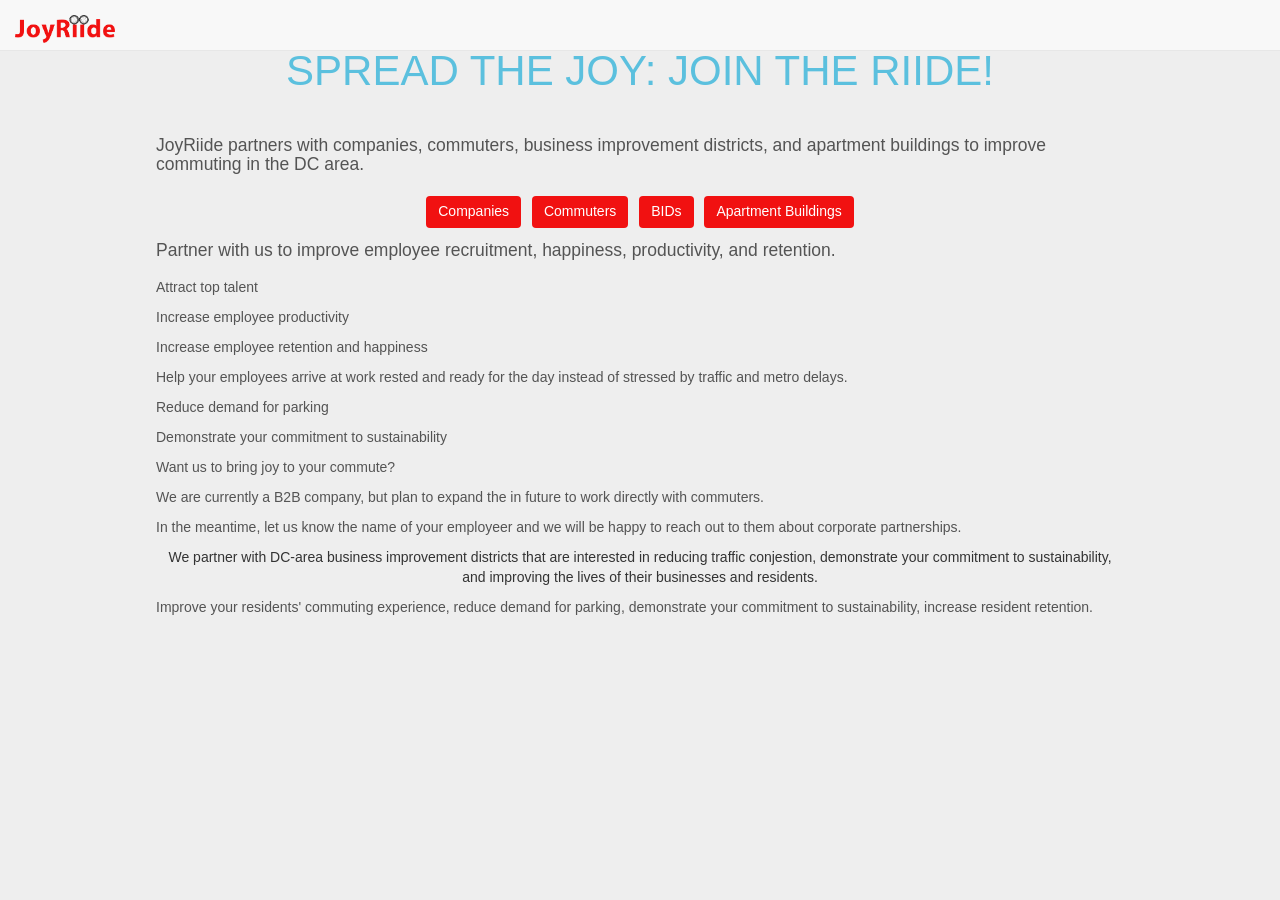
<file: hr.html>
<!DOCTYPE html>
<html>
<head>
  <script src="bower_components/jquery/dist/jquery.min.js"></script>
  <script src="js/app.js"></script>
  <link rel="stylesheet" href="https://maxcdn.bootstrapcdn.com/bootstrap/3.3.5/css/bootstrap.min.css">
  <script src="bower_components/bootstrap/dist/js/bootstrap.js"></script>
  <link rel="stylesheet" href="css/style.css">
  <meta charset="utf-8">
  <meta name="viewport" content="width=device-width, initial-scale=1">
  <title>JoyRiide</title>
</head>

<!-- navbar -->
<nav id="navbar" class="navbar navbar-default navbar-fixed-top">
  <div class="navbar-header">
      <a class="navbar-brand" href="index.html">
        <img src="images/JoyRiide_Logo.png" alt="JoyRiide Logo" width="100" height: "100">
      </a>
    </div>
</nav>

<div class="container">
  <body>

    <!-- Human Resources info -->
    <div id="hrpage">
      <h1>Spread the Joy: join the riide!</h1>
      <h5>JoyRiide partners with companies, commuters, business improvement districts, and apartment buildings to improve commuting in the DC area.</h5>
      <a href="#" class="btn btn-info" role="button">Companies</a>
      <a href="#" class="btn btn-info" role="button">Commuters</a>
      <a href="#" class="btn btn-info" role="button">BIDs</a>
      <a href="#" class="btn btn-info" role="button">Apartment Buildings</a>
    <div id="companies">
      <h5>Partner with us to improve employee recruitment, happiness, productivity, and retention.</h5>
        <p>Attract top talent</p>
        <p>Increase employee productivity</p>
        <p>Increase employee retention and happiness</p>
        <p>Help your employees arrive at work rested and ready for the day instead of stressed by traffic and metro delays.</p>
        <p>Reduce demand for parking</p>
        <p>Demonstrate your commitment to sustainability</p>
    </div>
    <div id="commuters">
        <p>Want us to bring joy to your commute?</p>
        <p>We are currently a B2B company, but plan to expand the in future to work directly with commuters.</p>
        <P>In the meantime, let us know the name of your employeer and we will be happy to reach out to them about corporate partnerships.</p>
    </div>
    <div id="bids"
      <p>We partner with DC-area business improvement districts that are interested in reducing traffic conjestion, demonstrate your commitment to sustainability, and improving the lives of their businesses and residents.</p>
    </div>
    <div id="apartments">
      <p>Improve your residents' commuting experience, reduce demand for parking, demonstrate your commitment to sustainability, increase resident retention.</p>
    </div>

  </body>
</div>
</html>
</file>
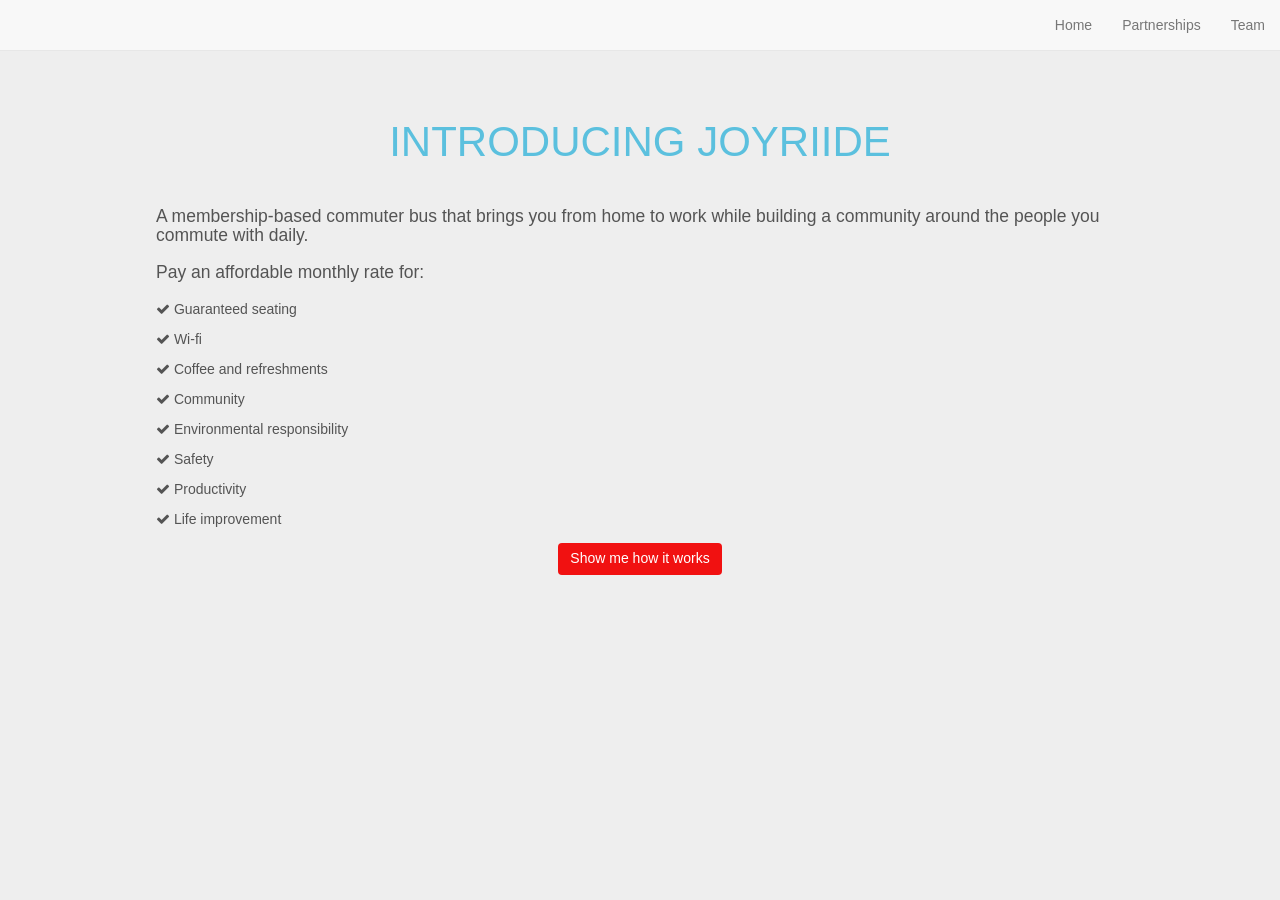
<file: learn.html>
<!DOCTYPE html>
<html lang="en">
<head>
  <script src="bower_components/jquery/dist/jquery.min.js"></script>
  <script src="js/app.js"></script>
  <link rel="stylesheet" href="https://maxcdn.bootstrapcdn.com/bootstrap/3.3.5/css/bootstrap.min.css">
  <script src="bower_components/bootstrap/dist/js/bootstrap.js"></script>
  <link rel="stylesheet" href="https://maxcdn.bootstrapcdn.com/font-awesome/4.4.0/css/font-awesome.min.css">
  <link rel="stylesheet" href="css/style.css">
  <meta charset="utf-8">
  <meta name="viewport" content="width=device-width, initial-scale=1">
  <title>JoyRiide | About</title>
</head>
<body>
  <header class="navbar navbar-default navbar-static-top">
    <div class="container-fluid">
      <nav role="navigation">
        <ul class="nav navbar-nav navbar-right">
          <li><a href="index.html">Home</a></li>
          <li><a href="partner.html">Partnerships</a></li>
          <li><a href="about.html">Team</a></li>
        </ul>
      </nav>
    </div>
  </header>
  <div class="container" role="main">
  <!-- learn more -->
  <div id="learnpage">
    <h1>Introducing JoyRiide</h1>
    <h5>A membership-based commuter bus that brings you from home to work while building a community around the people you commute with daily.</h5>
    <!-- <p>Bad commutes put us a risk for health issues such as depression and anxiety. Survey results show that 72 percent of commuters have negative feelings about their commute.</p>
    <p>JoyRiide is addressing this problem by providing a positive, productive commuting experience for employees in the Washington DC metro area.</p> -->
    <h5>Pay an affordable monthly rate for: </h5>
    <div class="benefits">
      <p><i class="fa fa-check"></i> Guaranteed seating</p>
      <p><i class="fa fa-check"></i> Wi-fi</p>
      <p><i class="fa fa-check"></i> Coffee and refreshments</p>
      <p><i class="fa fa-check"></i> Community</p>
      <p><i class="fa fa-check"></i> Environmental responsibility</p>
      <p><i class="fa fa-check"></i> Safety</p>
      <p><i class="fa fa-check"></i> Productivity</p>
      <p><i class="fa fa-check"></i> Life improvement</p>
    </div>
  </div>
  <button type="button" id="howitworksbutton" class="btn btn-info">Show me how it works</button>
    <div id="howitworksinfo">
      <h3>Once JoyRiide officially launches:</h3>
        <p>1. Sign up for a route.</p>
        <p>2. Pay a $200/month flat fee for unlimited rides.</p>
        <p>3. Download the JoyRiide mobile app to track the bus.</p>
        <p>4. Bring joy to your commute!</p>
    </div>
  </div>
</body>
</html>
</file>
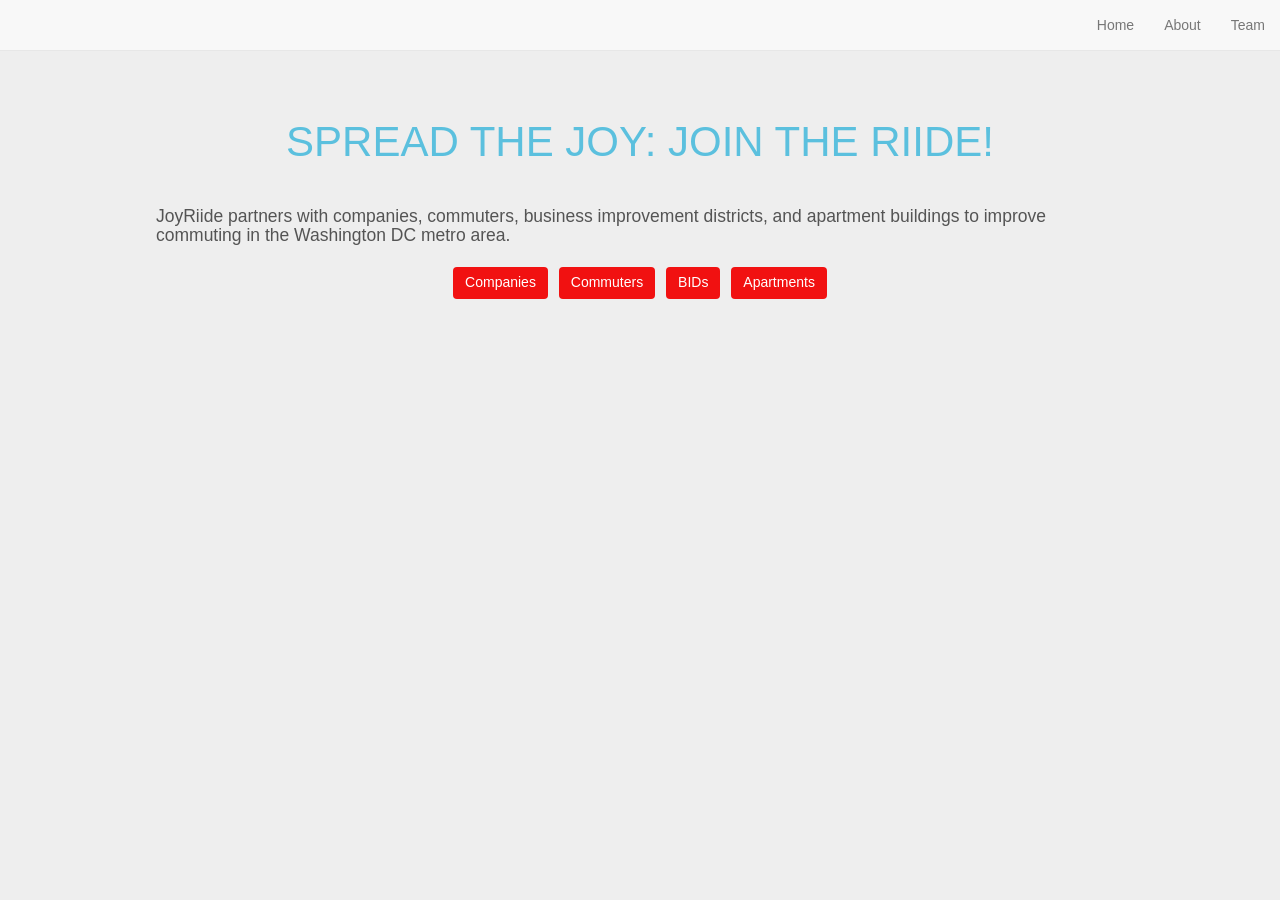
<file: partner.html>
<!DOCTYPE html>
<html lang="en">
<head>
  <script src="bower_components/jquery/dist/jquery.min.js"></script>
  <script src="js/app.js"></script>
  <link rel="stylesheet" href="https://maxcdn.bootstrapcdn.com/bootstrap/3.3.5/css/bootstrap.min.css">
  <script src="bower_components/bootstrap/dist/js/bootstrap.js"></script>
  <link rel="stylesheet" href="https://maxcdn.bootstrapcdn.com/font-awesome/4.4.0/css/font-awesome.min.css">
  <link rel="stylesheet" href="css/style.css">
  <meta charset="utf-8">
  <meta name="viewport" content="width=device-width, initial-scale=1">
  <title>JoyRiide | Partnerships</title>
</head>
<body>
  <header class="navbar navbar-default navbar-static-top">
    <div class="container-fluid">
      <nav role="navigation">
        <ul class="nav navbar-nav navbar-right">
          <li><a href="index.html">Home</a></li>
          <li><a href="learn.html">About</a></li>
          <li><a href="about.html">Team</a></li>
        </ul>
      </nav>
    </div>
  </header>
  <div class="container" role="main">
    <div id="partnerpage">
      <h1>Spread the Joy: join the riide!</h1>
      <h5>JoyRiide partners with companies, commuters, business improvement districts, and apartment buildings to improve commuting in the Washington DC metro area.</h5>
      <button type="button" id="companiesbutton" class="btn btn-info">Companies</button>
      <button type="button" id="commutersbutton" class="btn btn-info">Commuters</button>
      <button type="button" id="bidsbutton" class="btn btn-info">BIDs</button>
      <button type="button" id="apartmentsbutton" class="btn btn-info">Apartments</button>
    </div>
    <div id=stakeholderinfo>
      <div id="companiesinfo" class="info">
        <h5>Partner with us to improve employee recruitment, happiness, productivity, and retention.</h5>
          <p><i class="fa fa-star"></i> Attract top talent</p>
          <p><i class="fa fa-star"></i> Increase employee productivity</p>
          <p><i class="fa fa-star"></i> Increase employee retention and happiness</p>
          <p><i class="fa fa-star"></i> Reduce demand for parking</p>
          <p><i class="fa fa-star"></i> Demonstrate your commitment to sustainability</p>
      </div>
      <div id="commutersinfo" class="info">
          <h5>Want us to bring joy to your commute?</h5>
          <p>We are currently a B2B company, but plan to expand the in future to work directly with commuters.</p>
          <P>In the meantime, let us know the name of your employer and we will be happy to reach out to them with information on our corporate partnership program.</p>
      </div>
      <div id="bidsinfo" class="info">
        <h5>Attract and retain businesses and residents.</h5>
        <p>We partner with DC-area business improvement districts that are interested in reducing traffic congestion, demonstrating their commitment to sustainability, and improving the lives of those who live, work, and play in their business improvement district.</p>
      </div>
      <div id="apartmentsinfo" class="info">
        <h5>Attract and retain residents and employees.</h5>
        <p>Improve your residents' and employees' commuting experience, reduce demand for parking, demonstrate your commitment to sustainability, and increase resident and employee retention.</p>
      </div>
    </div>
  </div>
</body>
</html>
</file>
